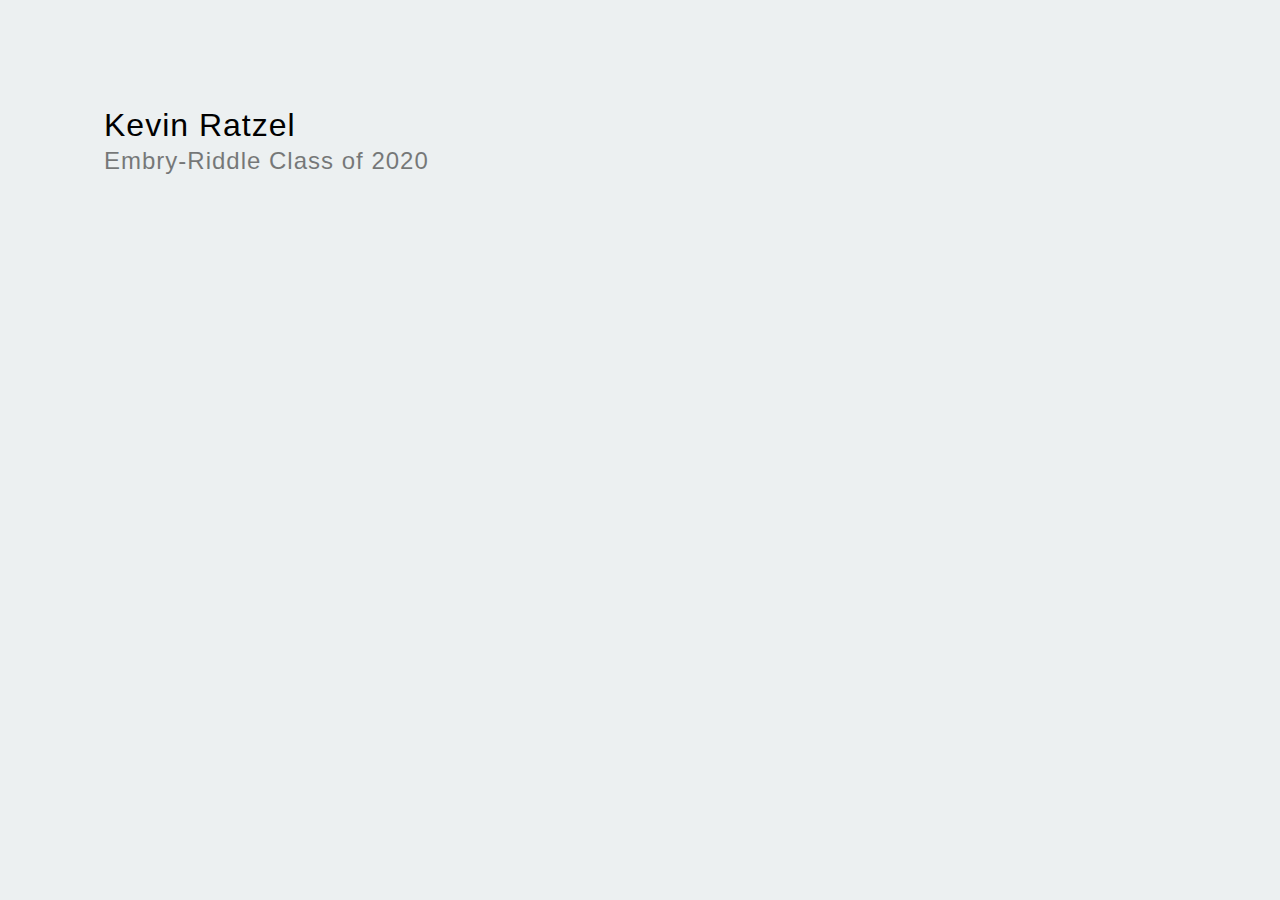
<file: Homepage.html>
<!DOCTYPE html>
<html>
    <head>
        <link rel="stylesheet" type="text/css" href="Style.css">
        <a rel="me" href="https://mastodon.social/@KevinRatzel"></a>
        <title>Kevin Ratzel</title>
    </head>
    <h1>Kevin Ratzel</h1>
    <h2>Embry-Riddle Class of 2020</h2>
    <br>
  </html>
</file>
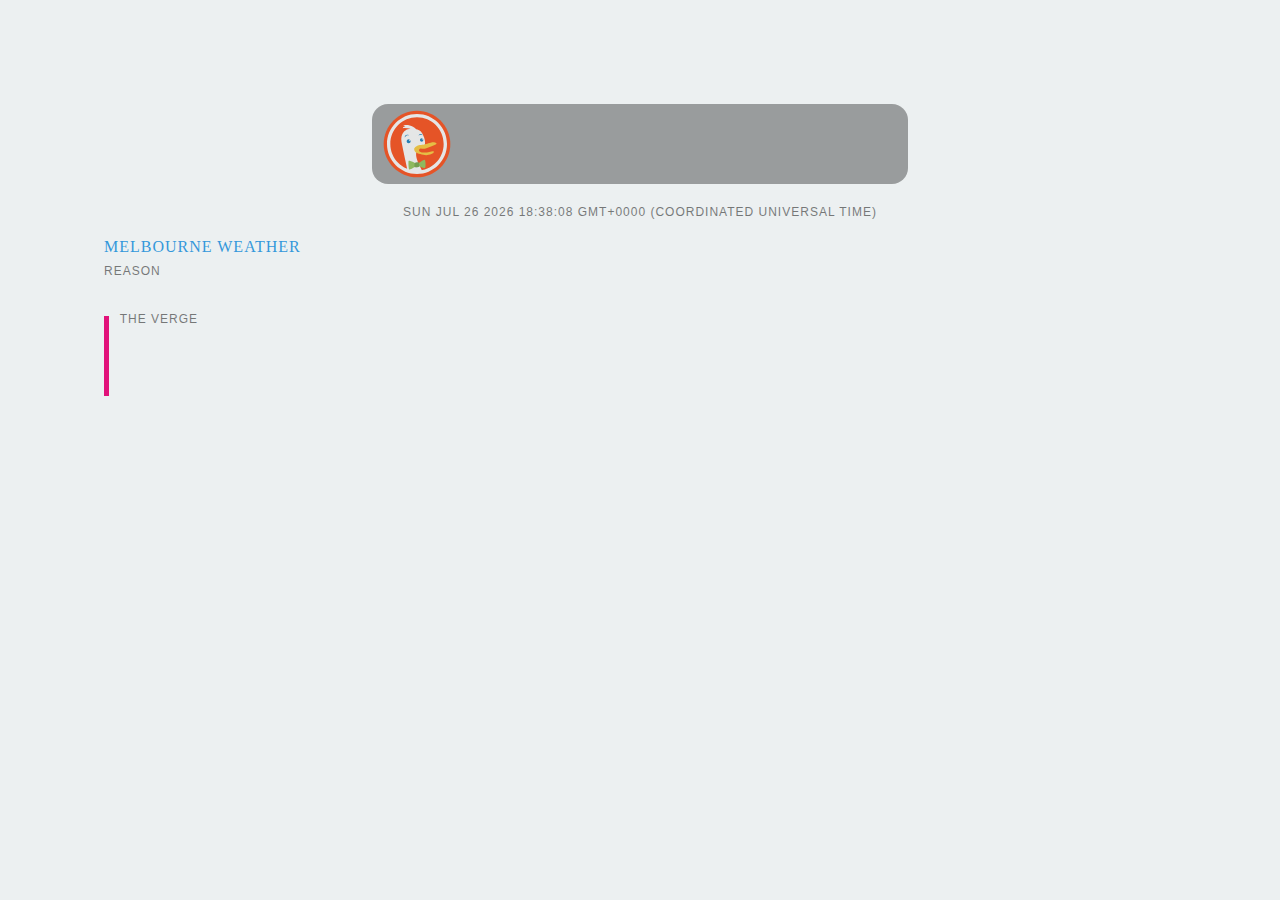
<file: homepage.html>
<!DOCTYPE html>
<html>
    <head>
        <link rel="stylesheet" type="text/css" href="Style.css">
        <a rel="me" href="https://mastodon.social/@KevinRatzel"></a>
        <title>Kevin Ratzel</title>
    </head>
    <div class="Search">
        <img src="duckduckgo.svg" alt="DuckDuckGo" class="SearchLogo">
    </div>
    <br>
    <div class="Time">
    <script type="text/javascript"> 
function display_c(){
var refresh=1000; // Refresh rate in milli seconds
mytime=setTimeout('display_ct()',refresh)
}

function display_ct() {
var x = new Date()
document.getElementById('ct').innerHTML = x;
display_c();
 }
</script>
  </head>
<body onload=display_ct();>
<span id='ct' ></span>
    </div>
    <br>
    <a class="weatherwidget-io" href="https://forecast7.com/en/28d08n80d61/melbourne/?unit=us" data-label_1="MELBOURNE" data-label_2="WEATHER" data-font="Roboto" data-theme="original" >MELBOURNE WEATHER</a>
<script>
!function(d,s,id){var js,fjs=d.getElementsByTagName(s)[0];if(!d.getElementById(id)){js=d.createElement(s);js.id=id;js.src='https://weatherwidget.io/js/widget.min.js';fjs.parentNode.insertBefore(js,fjs);}}(document,'script','weatherwidget-io-js');
</script>
    <br>
    <div class="Reason">
        <h3>Reason</h3>
        <script src="//rss.bloople.net/?url=https%3A%2F%2Freason.com%2Flatest%2Ffeed%2F&detail=-1&limit=5&showtitle=false&forceutf8=true&fixbugs=true&type=js"></script>
    </div>
    <br>
    <div class="Verge">
        <h3>The Verge</h3>
        <script src="//rss.bloople.net/?url=https%3A%2F%2Fwww.theverge.com%2Frss%2Findex.xml&detail=-1&limit=5&showtitle=false&forceutf8=true&fixbugs=true&type=js"></script>
    </div>
    <br>
  </html>
</file>
<file: Style.css>
html {
  padding-top: 7.5%;
  padding-left: 7.5%;
  padding-right: 7.5%;
  background-color: #ecf0f1;
  letter-spacing: 1px;
}

h1, h2, h3, h4, p, #ct {
  font-family: "Open Sans", sans-serif;
  font-weight: normal;
  line-height: 50%;
}

h2, h3, p {
  opacity: 0.5;
}

h3, #ct {
  font-size: 0.75em;
  opacity: 0.5;
  text-transform: uppercase;
}

.Time {
  text-align: center;
  margin: auto;
}

li {
  font-family: "Roboto", sans-serif;
}

ul li:before {
  content: "\2023    ";
}

ul {
  list-style: none;
}

a:link {
  text-decoration: none;
  color: #3498db;
}

a:visited {
  text-decoration: none;
  color: #34495e;
}

a:hover {
  text-decoration: none;
  color: #2980b9;
  
}

a:active {
  text-decoration: none;
}

img {
  width: 2em;
  height: 2em;
  padding-right: 1%;
  opacity: 0.5;
}

img:hover {
  opacity: 1;
  transition: 0.5s;
}

.Reason {
  border-left-style: 5 px solid #FE6C2F;
}

.Verge {
  height: 5em;
  border-left-style: solid;
  border-left-width: 5px;
  border-left-color: #E1127A;
  padding-left: 1%;
}

.SearchLogo {
  width: 5em;
  height: 5em;
  padding-left: 1%;
  opacity: 0.75;
}

.Search {
  width: 50%;
  height: 5em;
  background: rgb(0,0,0,0.35);
  border-radius: 1em;
  margin: auto;
}

.Weather {
  border-radius: 1em;
}
</file>
